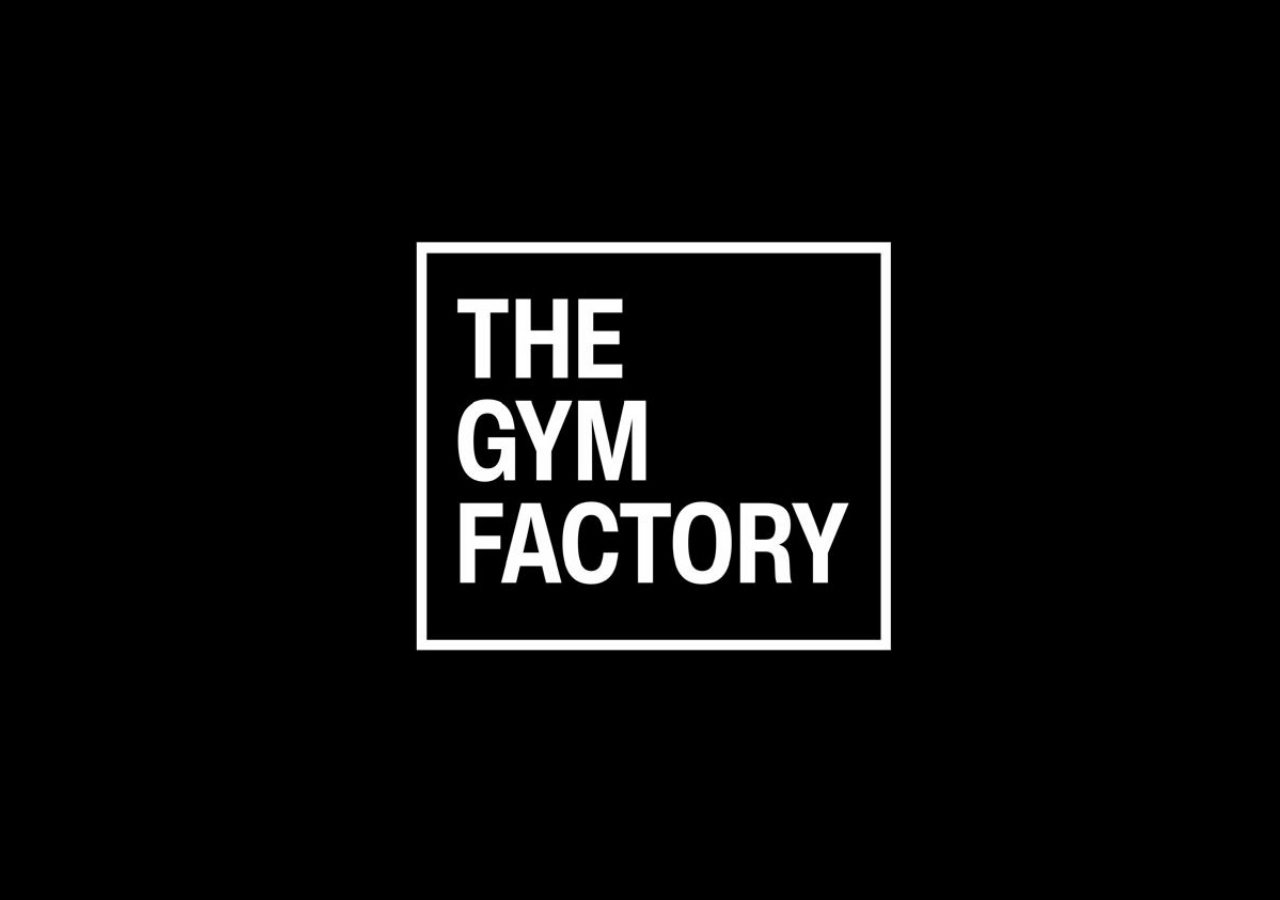
<file: pause.html>
<!doctype html>
<html lang="fr">
<head>
  <meta charset="utf-8" />
  <meta name="viewport" content="width=device-width,initial-scale=1,viewport-fit=cover" />
  <meta name="theme-color" content="#000000" />
  <title>The Gym Factory</title>
  <meta name="robots" content="noindex,follow" />
  <link rel="canonical" href="https://thegymfactory.co/" />

  <meta property="og:type" content="website" />
  <meta property="og:site_name" content="The Gym Factory" />
  <meta property="og:title" content="The Gym Factory" />
  <meta property="og:url" content="https://thegymfactory.co/" />
  <meta property="og:image" content="https://thegymfactory.co/gym-partner-logo.jpg" />
  <meta property="og:image:alt" content="The Gym Factory — Logo" />
  <meta name="twitter:card" content="summary" />
  <meta name="twitter:title" content="The Gym Factory" />
  <meta name="twitter:image" content="https://thegymfactory.co/gym-partner-logo.jpg" />

  <link rel="icon" href="gym-partner-logo.jpg" />
  <link rel="apple-touch-icon" href="gym-partner-logo.jpg" />
  <style>
    *{margin:0;padding:0;box-sizing:border-box}
    html,body{height:100%;background:#000;overflow:hidden}
    body{display:flex;align-items:center;justify-content:center}
    img{width:min(70vw,70vh);height:auto;object-fit:contain;user-select:none;-webkit-user-drag:none}
  </style>
</head>
<body>
  <img src="gym-partner-logo.jpg" alt="The Gym Factory" />
</body>
</html>
</file>
